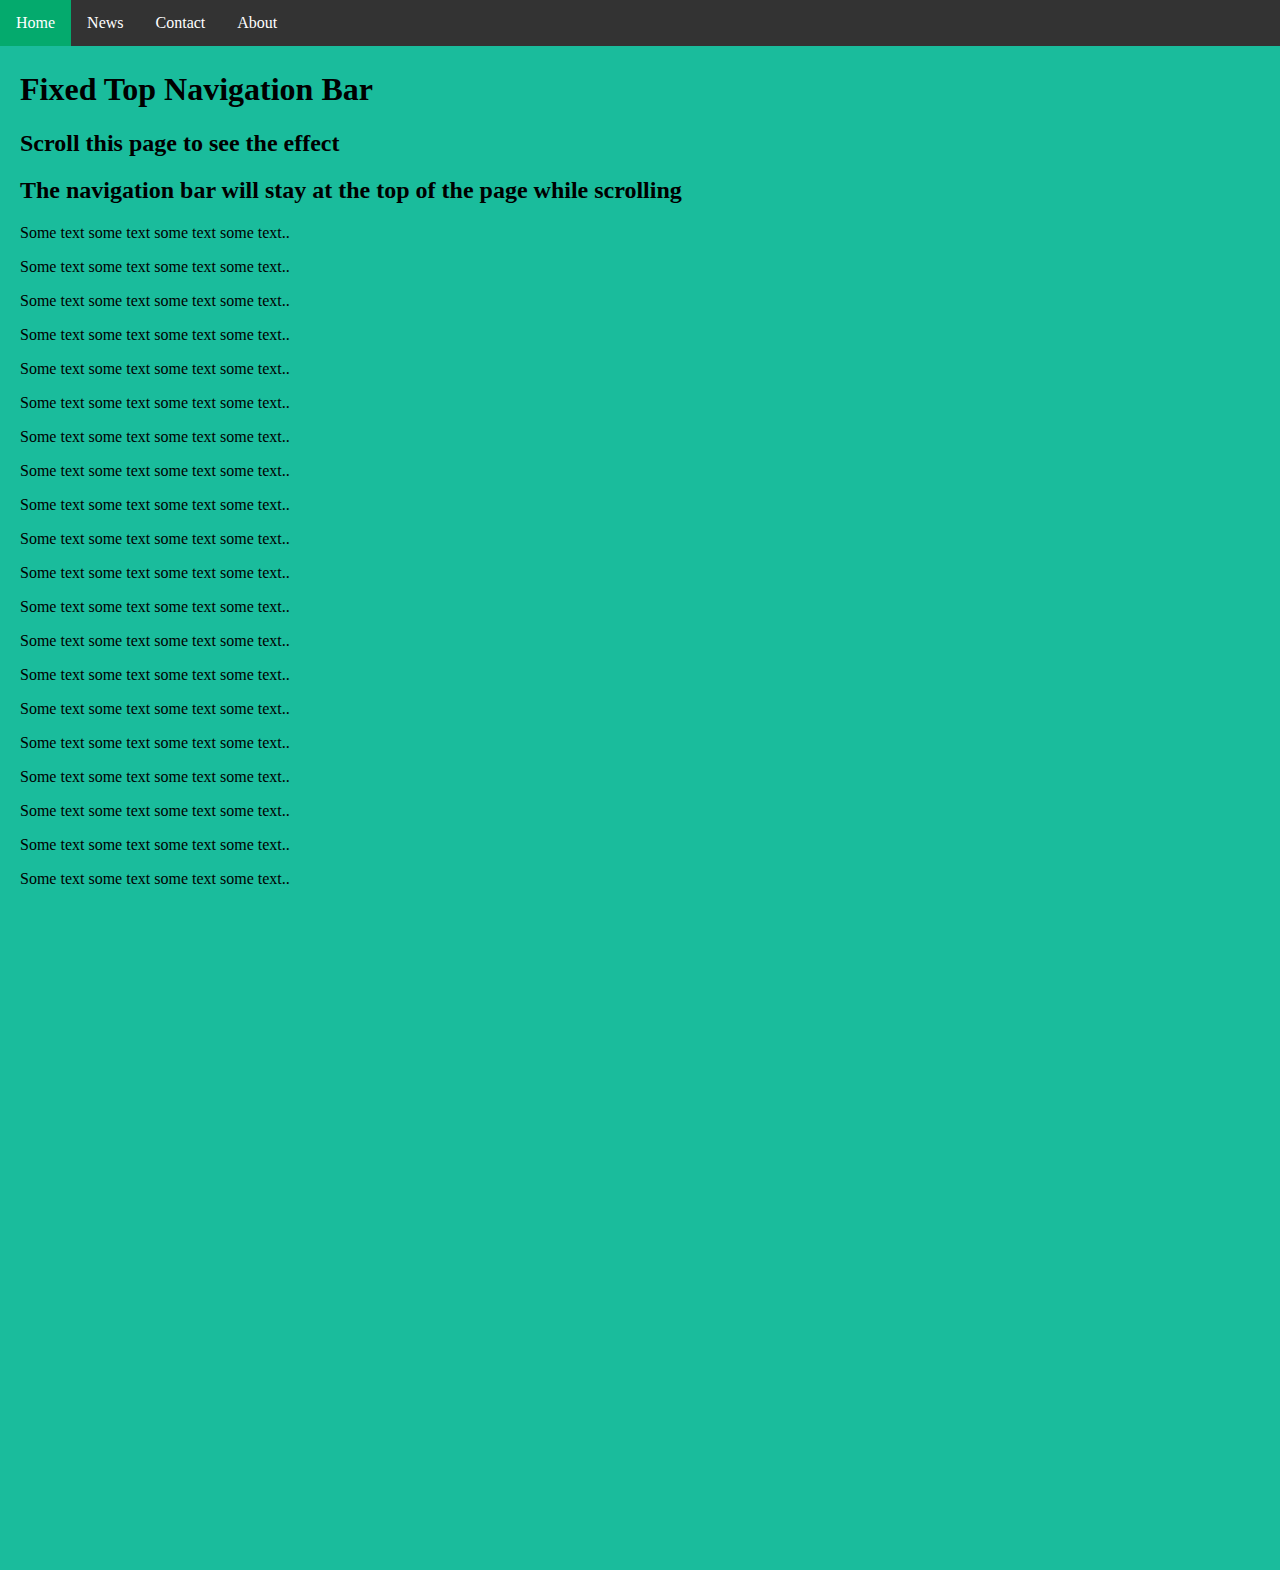
<file: menutest.html>
<!DOCTYPE html>
<html>
<head>
<style>
body {margin:0;}

ul {
  list-style-type: none;
  margin: 0;
  padding: 0;
  overflow: hidden;
  background-color: #333;
  position: fixed;
  top: 0;
  width: 100%;
}

li {
  float: left;
}

li a {
  display: block;
  color: white;
  text-align: center;
  padding: 14px 16px;
  text-decoration: none;
}

li a:hover:not(.active) {
  background-color: #111;
}

.active {
  background-color: #04AA6D;
}
</style>
</head>
<body>

<ul>
  <li><a class="active" href="#home">Home</a></li>
  <li><a href="#news">News</a></li>
  <li><a href="#contact">Contact</a></li>
  <li><a href="#about">About</a></li>
</ul>

<div style="padding:20px;margin-top:30px;background-color:#1abc9c;height:1500px;">
  <h1>Fixed Top Navigation Bar</h1>
  <h2>Scroll this page to see the effect</h2>
  <h2>The navigation bar will stay at the top of the page while scrolling</h2>

  <p>Some text some text some text some text..</p>
  <p>Some text some text some text some text..</p>
  <p>Some text some text some text some text..</p>
  <p>Some text some text some text some text..</p>
  <p>Some text some text some text some text..</p>
  <p>Some text some text some text some text..</p>
  <p>Some text some text some text some text..</p>
  <p>Some text some text some text some text..</p>
  <p>Some text some text some text some text..</p>
  <p>Some text some text some text some text..</p>
  <p>Some text some text some text some text..</p>
  <p>Some text some text some text some text..</p>
  <p>Some text some text some text some text..</p>
  <p>Some text some text some text some text..</p>
  <p>Some text some text some text some text..</p>
  <p>Some text some text some text some text..</p>
  <p>Some text some text some text some text..</p>
  <p>Some text some text some text some text..</p>
  <p>Some text some text some text some text..</p>
  <p>Some text some text some text some text..</p>
</div>

</body>
</html>
</file>
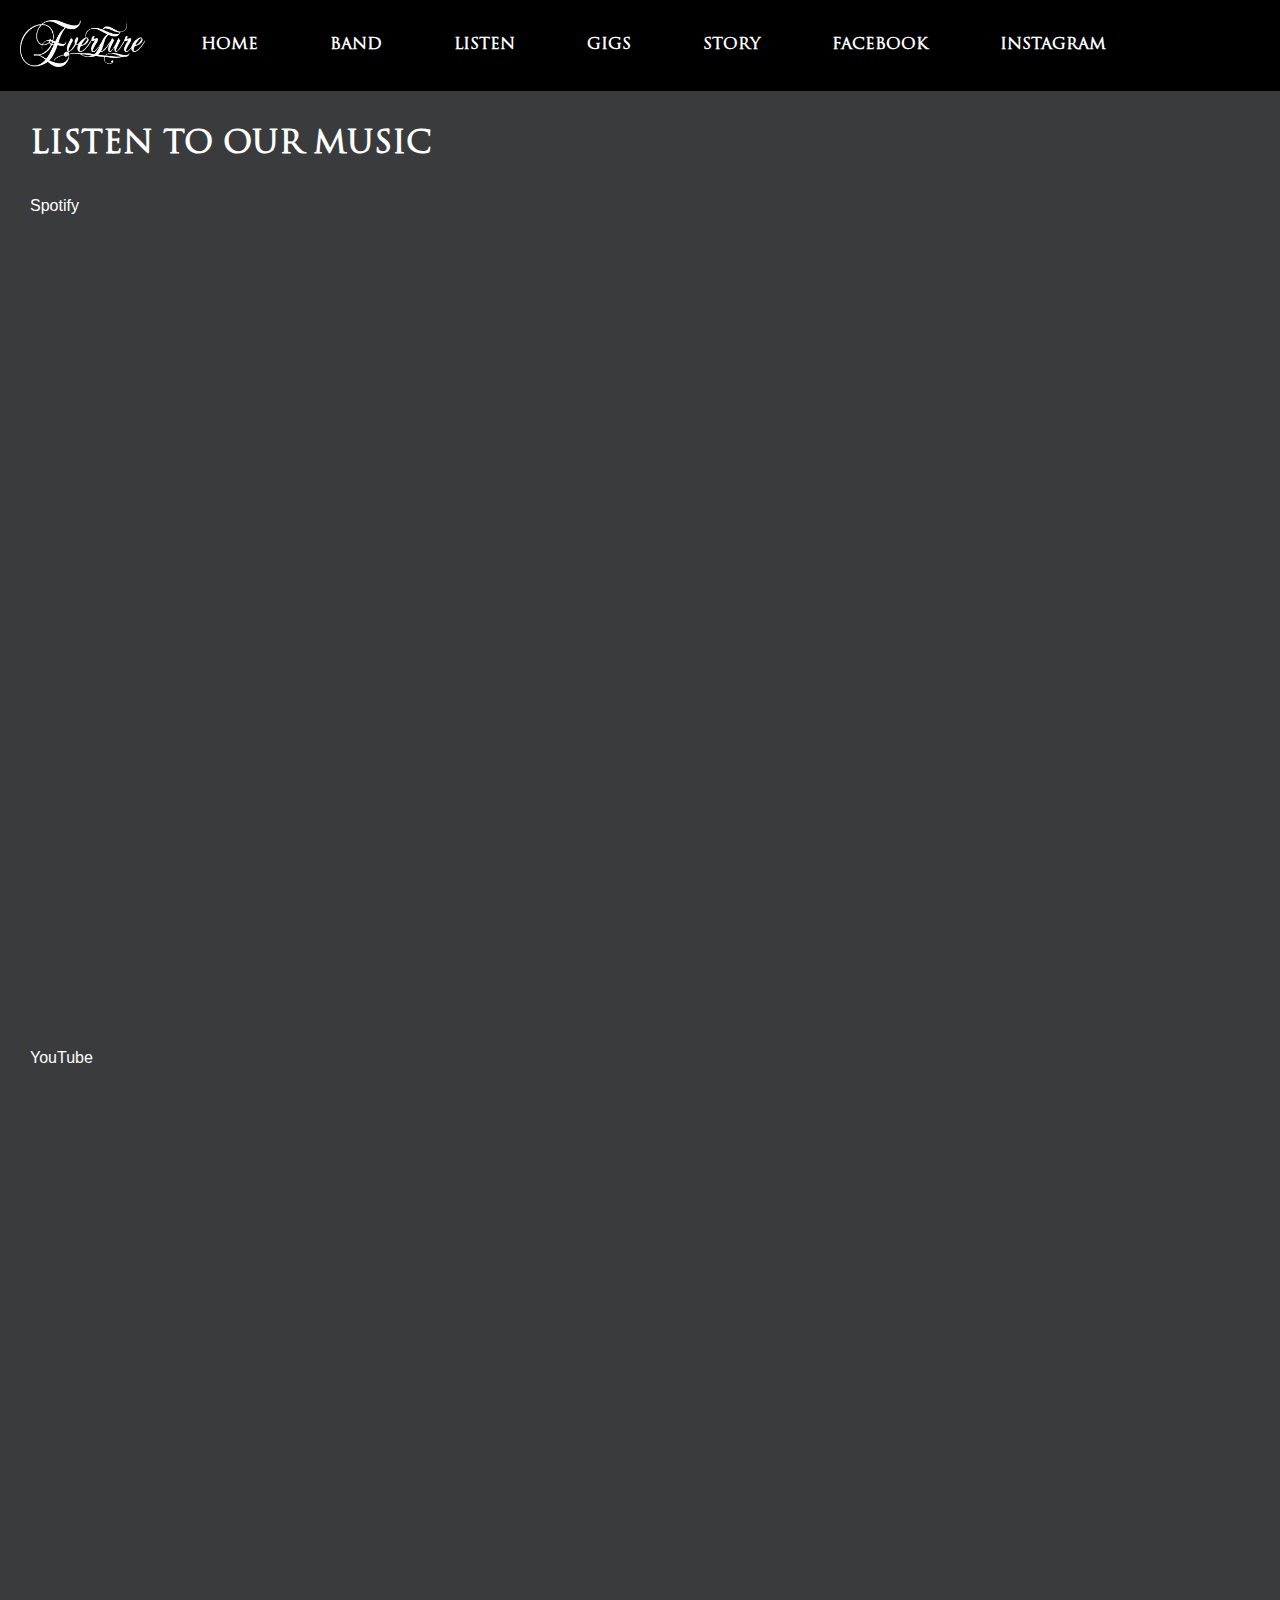
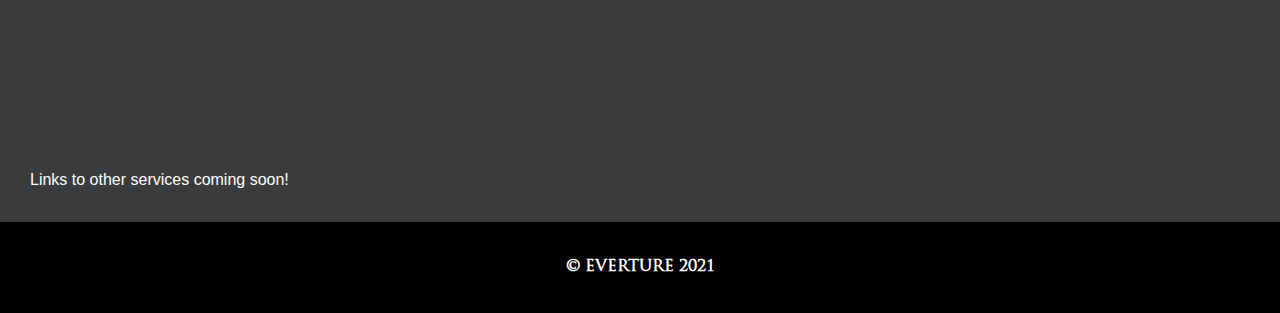
<file: music.html>
<!DOCTYPE html>
<html>
<head>
<link rel="stylesheet" href="styles.css">
<style> 

#myDIV div2 {
	flex: 1;
	background-color: darkgrey;
	padding: 20px;s
	transition: background-color 0.5s ease-out 0ms;
	user-select: none;
	display: block;
	text-align: top-left;
}

a:link {
text-decoration: none;
}

#movingThing {
	padding: 35px;
  width: 300px;
  height: 100px;
  background: black;
  color: white;
  position: relative;
  animation: mymove 5s 1;
  animation-direction: alternate;
  font-family:verdana;
  font-size: 200%;
  //font-style: oblique;
  font-weight: bold;
  align-items: center;
  display: flex;
}

@keyframes fadeoutanim {
  0%   {opacity: 1.0;}
  100% { opacity: 0.0; style="display: none";}
}

@keyframes fadeinanim {
  0%   {opacity: 0.0; style="display: none";}
  100% { opacity: 1.0;}
}


.padding
{
padding: 20px 20px 20px;
}
	
.slide {
  width: 100%;
  height: 720px;
  overflow: hidden;
  position: relative;
  background-color: #000;
}

.slide > div {
  width: 100%;
  height: 100%;
  background-size: cover;
  position: absolute;
  animation: slide 25s infinite;
  opacity: 0;
}

.slide > div:nth-child(2) {
  animation-delay: 5s;
}
.slide > div:nth-child(3) {
  animation-delay: 10s;
}
.slide > div:nth-child(4) {
  animation-delay: 15s;
}
.slide > div:nth-child(5) {
  animation-delay: 20s;
}

@keyframes slide {
  10% {
    opacity: 1;
  }
  20% {
    opacity: 1;
  }
  30% {
    opacity: 0;
  }
  40% {
    transform: scale(1.05);
  }
}

.embeddedplayer {
	padding: 0px 0px 0px 50px;
}

</style>
</head>
<body>


<ul>
	<li><img class="toplogo" src="everture_logo.png" width="125px"></li>
	<li><a href="index.html">Home</a></li>
	<li><a href="band.html">Band</a></li>
	<li><a href="music.html">Listen</a></li>
	<li><a href="https://www.facebook.com/evertureband/events">Gigs</a></li>
	<li><a href="index.html">Story</a></li>
	<li><a href="https://www.facebook.com/evertureband">Facebook</a></li>
	<li><a href="https://www.instagram.com/evertureband">Instagram</a></li>
</ul>


<!---
<div id="myDIV">
	<div2>NEWS: Debut album 'Emerge' OUT NOW!</div>
</div>
--->
<div id="content">

<h1>LISTEN TO OUR MUSIC</h1>
<p>Spotify</p>
<iframe class="embeddedplayer" src="https://open.spotify.com/embed/artist/0hL7UL1kB5JkCRxr7JvV9F" width="560" height="380" frameborder="0" allowtransparency="true" allow="encrypted-media"></iframe>
<iframe class="embeddedplayer" src="https://open.spotify.com/embed/album/1AlDmVOoEaQZHDEhvdItcv?utm_source=generator" width="560" height="380" frameBorder="0" allowfullscreen="" allow="autoplay; clipboard-write; encrypted-media; fullscreen; picture-in-picture"></iframe>
<iframe class="embeddedplayer" src="https://open.spotify.com/embed/playlist/6BogZO9hYasVpmFEHd2v9H?utm_source=generator" width="560" height="380" frameBorder="0" allowfullscreen="" allow="autoplay; clipboard-write; encrypted-media; fullscreen; picture-in-picture"></iframe>
<br>
<p>YouTube</p>
<iframe class="embeddedplayer" width="560" height="315" src="https://www.youtube.com/embed/zTyi_GUYEVc" title="YouTube video player" frameborder="0" allow="accelerometer; autoplay; clipboard-write; encrypted-media; gyroscope; picture-in-picture" allowfullscreen></iframe>
<iframe class="embeddedplayer" width="560" height="315" src="https://www.youtube.com/embed/0G6MT52tgLo" title="YouTube video player" frameborder="0" allow="accelerometer; autoplay; clipboard-write; encrypted-media; gyroscope; picture-in-picture" allowfullscreen></iframe>
<iframe class="embeddedplayer" width="560" height="315" src="https://www.youtube.com/embed/xpSqE3Dv8xA" title="YouTube video player" frameborder="0" allow="accelerometer; autoplay; clipboard-write; encrypted-media; gyroscope; picture-in-picture" allowfullscreen></iframe>
<br>
<p>Links to other services coming soon!</p>


<div id="myDIV">
	<div>© EVERTURE 2021
</div>
	
	</div>
</body>
</html>
</file>
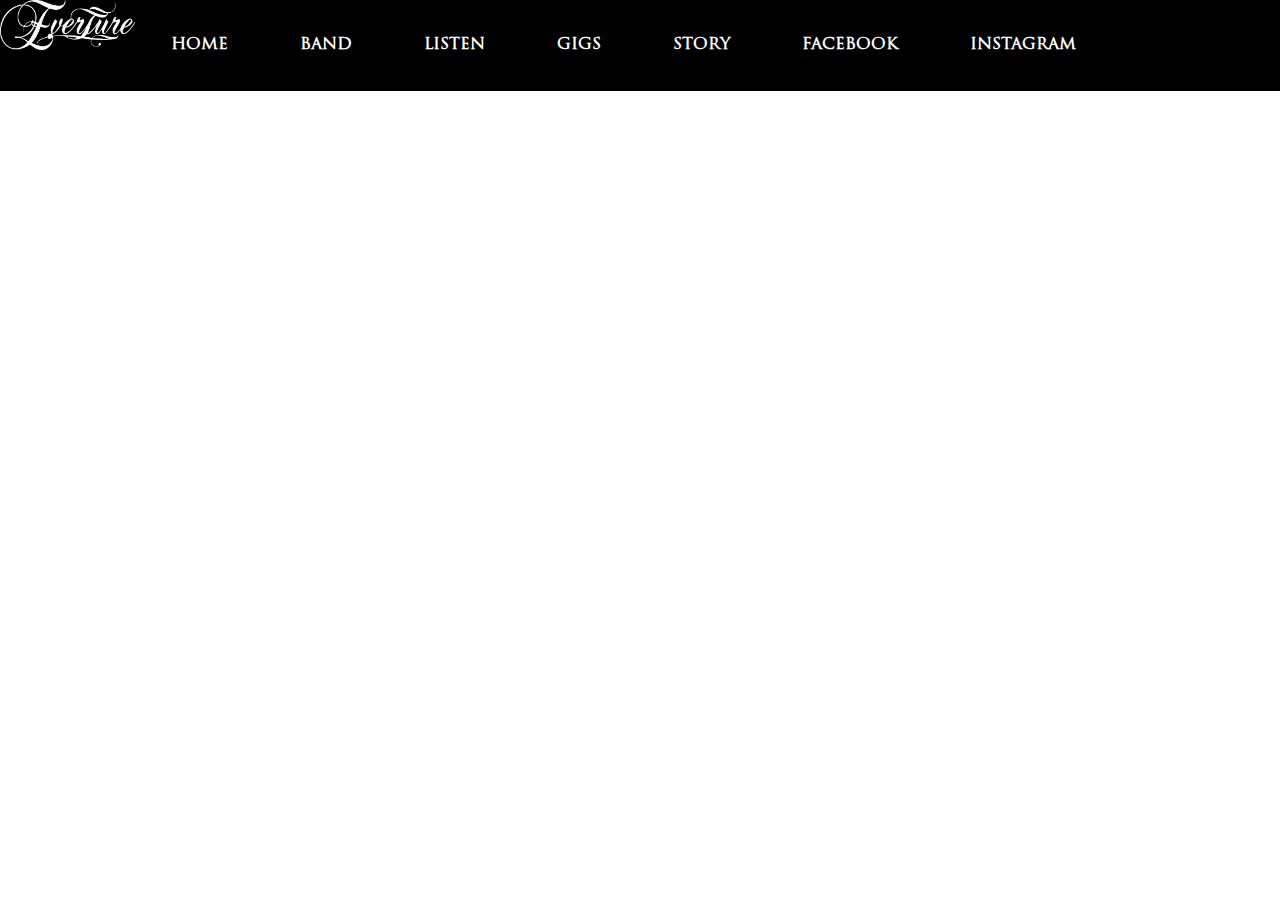
<file: nav.html>
<!DOCTYPE html>
<html>
<head>
<link rel="stylesheet" href="styles.css">
<style>
</style>
</head>
<body>

<ul>
	<li><img class="padding" src="everture_logo.png" width="135px"></li>
	<li><a href="index.html">Home</a></li>
	<li><a href="index.html">Band</a></li>
	<li><a href="index.html">Listen</a></li>
	<li><a href="index.html">Gigs</a></li>
	<li><a href="index.html">Story</a></li>
	<li><a href="index.html">Facebook</a></li>
	<li><a href="index.html">Instagram</a></li>
</ul>

</body>
</html>
</file>
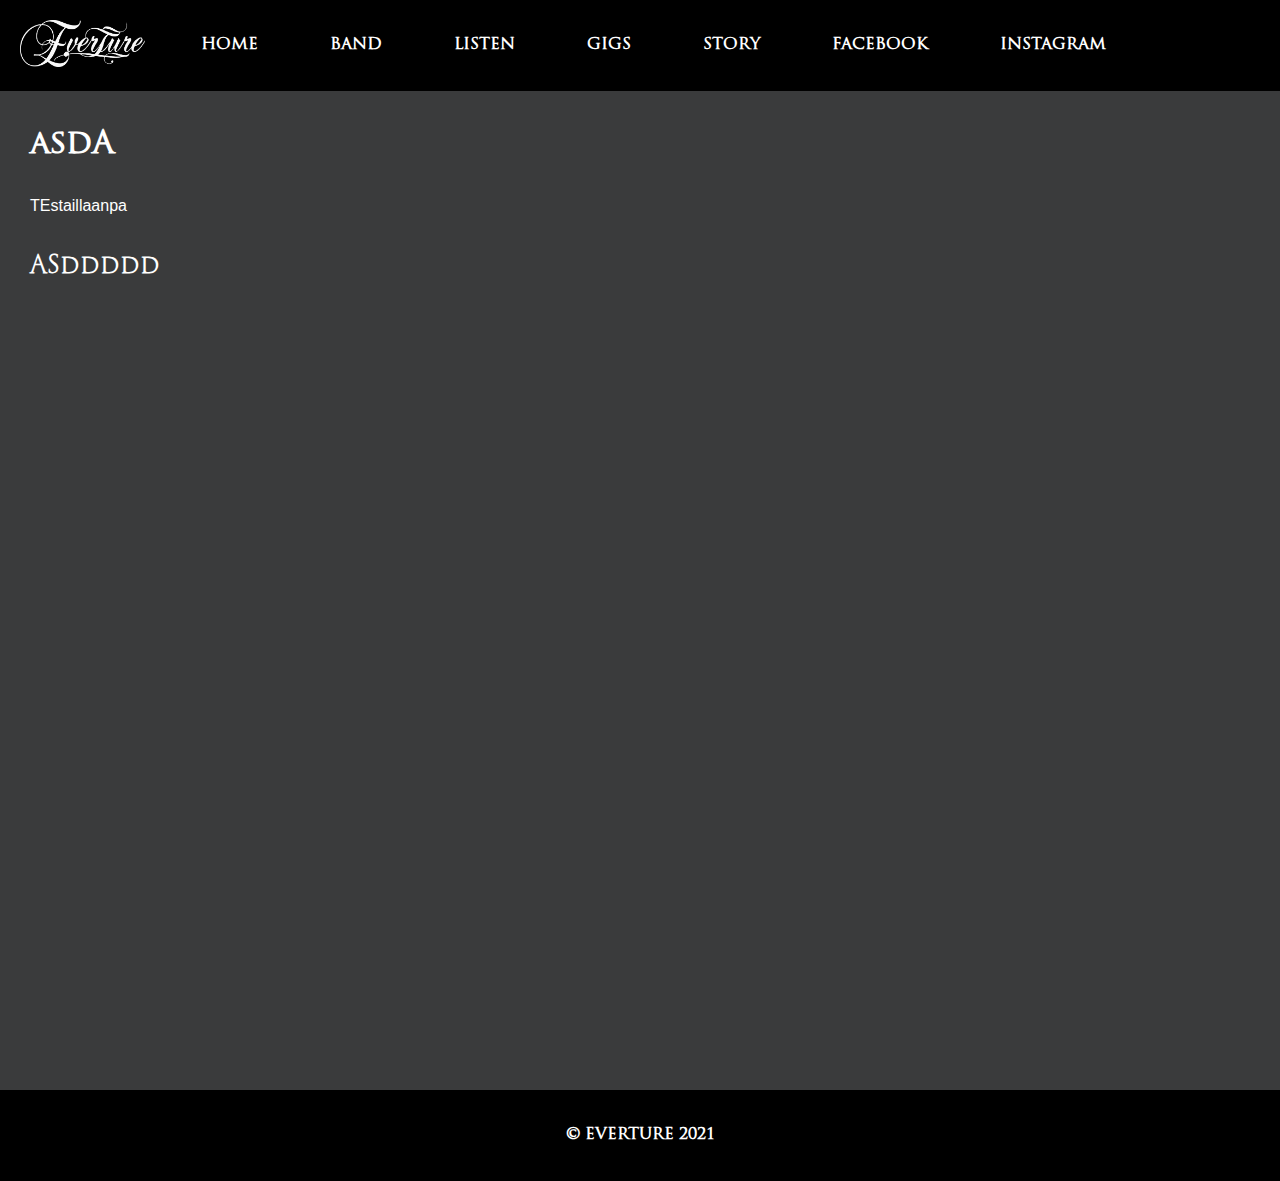
<file: testisivu.html>
<!DOCTYPE html>
<html>
<head>
<link rel="stylesheet" href="styles.css">
<style> 

#content
{
	height:1000px;
}

</style>
</head>
<body>

<ul>
	<li><img class="toplogo" src="everture_logo.png" width="125px"></li>
	<li><a href="index.html">Home</a></li>
	<li><a href="index.html">Band</a></li>
	<li><a href="music.html">Listen</a></li>
	<li><a href="index.html">Gigs</a></li>
	<li><a href="index.html">Story</a></li>
	<li><a href="index.html">Facebook</a></li>
	<li><a href="index.html">Instagram</a></li>
</ul>

<div id="content">
<h1>asdA</h1>
<p>TEstaillaanpa</p>
<h2>ASddddd</h2>
</div>
<div id="myDIV">
	<div>© EVERTURE 2021
</div>

</body>
</script>
</html>
</file>
<file: styles.css>
@font-face { font-family: Trajan; src: url('Trajan Pro.ttf'); } 
@font-face { font-family: TrajanLT; src: url('TrajanPro3Light.ttf'); } 
body {
padding:0;
margin:0;
margin-top: 90px;
width: 100%
background-color: #000000;
color: blue;
}
p {
	font-family: Arial;
	font-weight: normal;
	margin:30px;
	color: white;
	line-height: 1.5;
}

ul {
	list-style-type: none;
	margin: 0;
	padding: 0;
	overflow: hidden;
	position: fixed;
	background-color: black;
	top: 0;
	width: 100%;
	z-index: 2;
}

li {
	display: inline;
	float: left;
}

li a {
	display: block;
	text-decoration: none;
	padding: 36px;
	font-family: Trajan;
	font-weight: bold;
	font-size: 100%;
	color: white;
	background-color: #000000;
	text-transform: uppercase;
	transition: background-color 0.5s ease-out 0ms;
}

li a:hover:not(.active) {
  background-color: grey;
}

h1 {
	padding-top: 36px;
	font-family: Trajan;
	margin:30px;
	color: white;
}

h2 {
	font-family: TrajanLT;
	margin:30px;
	color: white;
}

#myDIV {
  padding: 0px;
  background: black;
  color: white;
  	font-family: Trajan;
  font-size: 100%;
  font-weight: bold;
  align-items: center;
  display: flex;
}

#myDIV div {
	flex: 1;
	background-color: black;
	padding: 36px;
	transition: background-color 0.5s ease-out 0ms;
	user-select: none;
	display: block;
	text-align: center;
}

.toplogo
{
padding: 20px 20px 20px;
background-color: black;
}

#content
{
	background-color: #3a3b3c;
	width: 100%;
	height: 100%;
}
</file>
